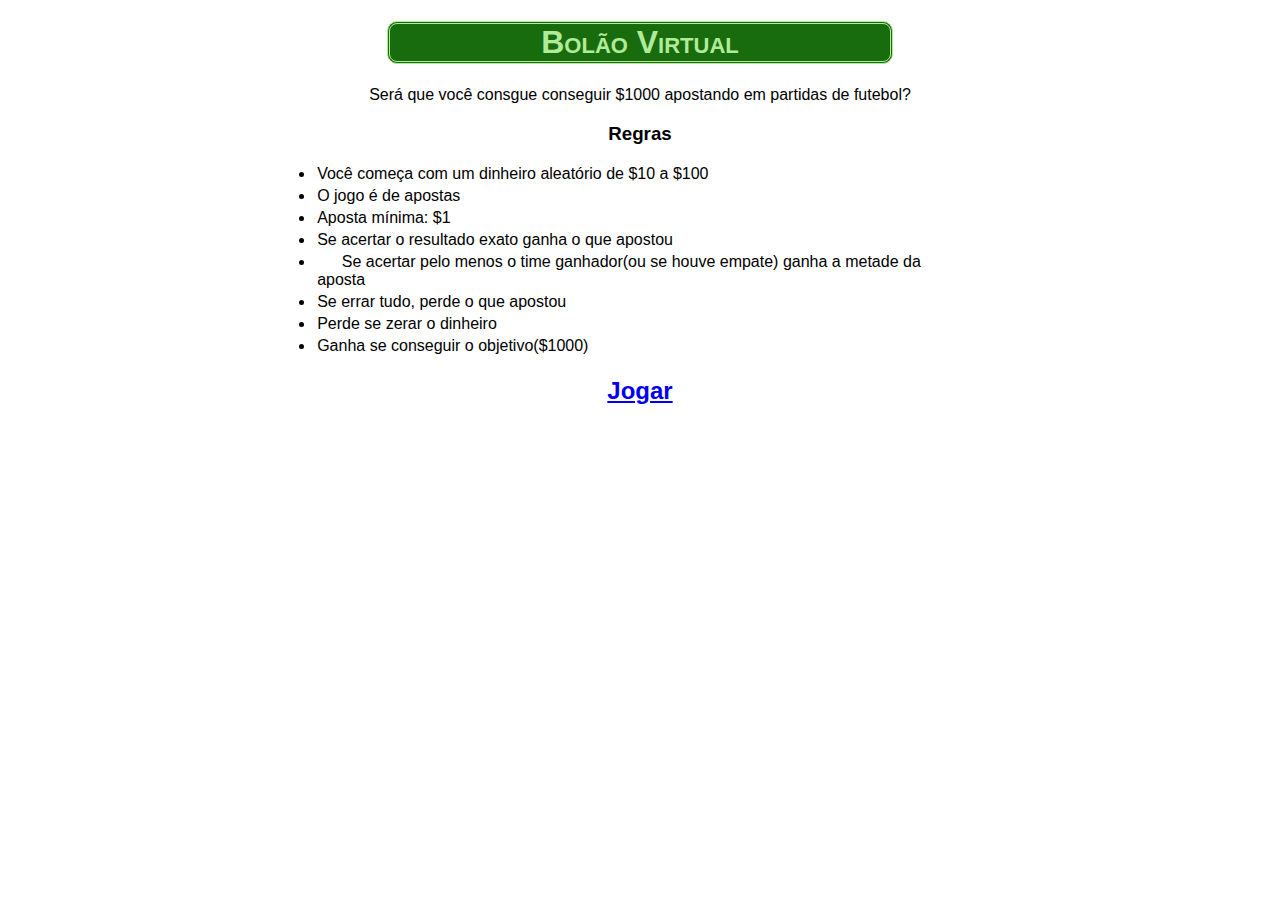
<file: index.html>
<!DOCTYPE html>
<html>
<head>
  <title>Bolão Virtual</title>
  <link rel="stylesheet" href="style.css">
  </head>
  
<body>
  <h1>Bolão Virtual</h1>
  
  <div id=resumo>
    <p>
   Será que você consgue conseguir $1000 apostando em partidas de futebol?
    </p>
  </div>
  
  <div id=regras>
    <h3>Regras</h3>
      <ul>
        <li>Você começa com um dinheiro aleatório de $10 a $100</li>
        <li>O jogo é de apostas</li>
        <li>Aposta mínima: $1 </li>
        <li>Se acertar o resultado exato ganha o que apostou</li>
        <li>Se acertar pelo menos o time ganhador(ou se houve empate) ganha a metade da aposta</li>
        <li>Se errar tudo, perde o que apostou</li>
        <li>Perde se zerar o dinheiro</li>
        <li>Ganha se conseguir o objetivo($1000)</li>
      </ul>  
  </div>
  <a href=game.html><h2>Jogar</h2></a>
  </body>
</html>
</file>
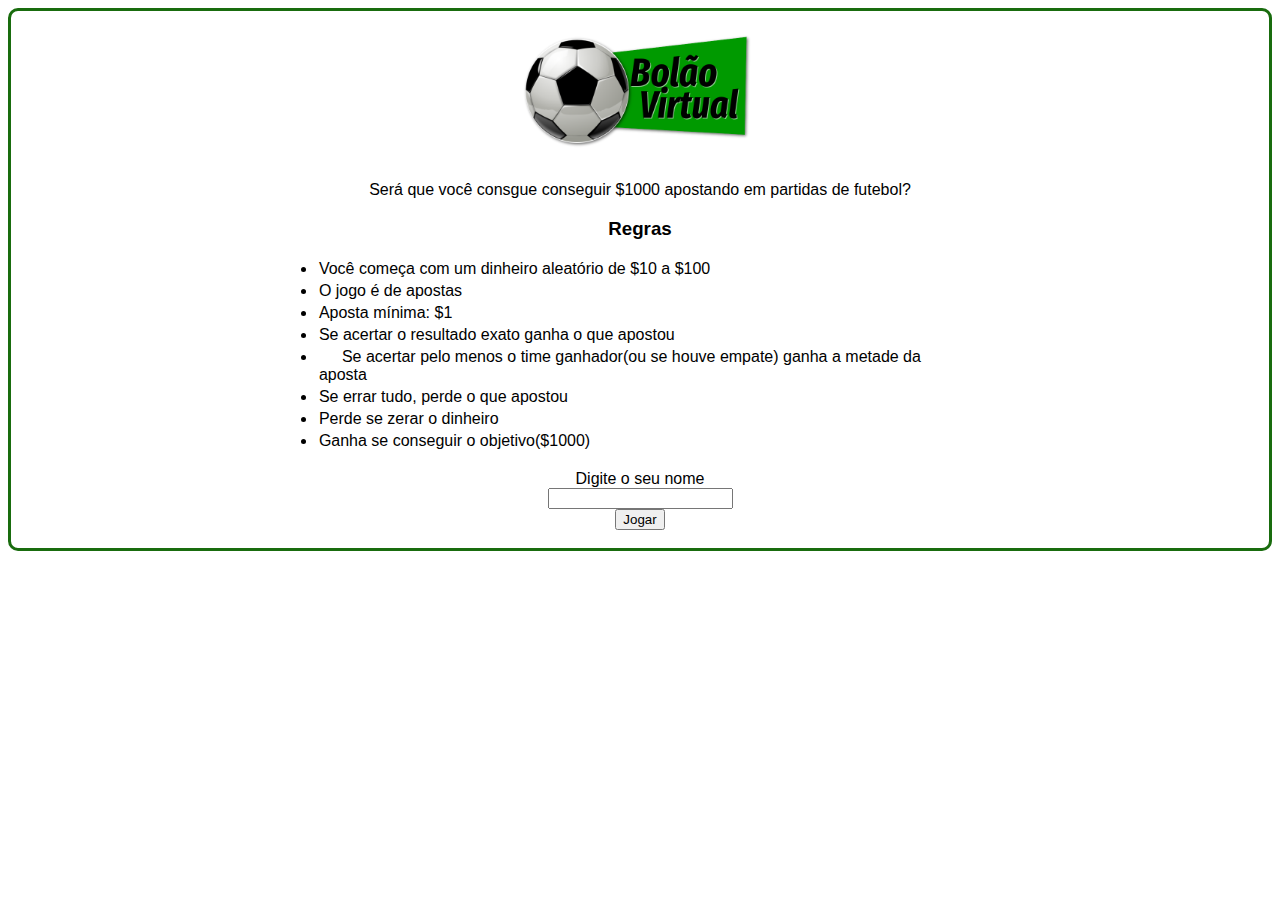
<file: Modelos HTML/index.html>
<!DOCTYPE html>
<html>
<head>
  <title>Bolão Virtual</title>
  <link rel="stylesheet" href="style.css">
  <link rel="icon" type="image/png" href="ball.png" />
  </head>
  
<body>
  <div class=fundo>
  <div class="container">
    <img src="bolao.png" width="320" height="205" />
</div>
  
  <div id=resumo>
    <p>
   Será que você consgue conseguir $1000 apostando em partidas de futebol?
    </p>
  </div>
  
  <div id=regras>
    <h3>Regras</h3>
      <ul>
        <li>Você começa com um dinheiro aleatório de $10 a $100</li>
        <li>O jogo é de apostas</li>
        <li>Aposta mínima: $1 </li>
        <li>Se acertar o resultado exato ganha o que apostou</li>
        <li>Se acertar pelo menos o time ganhador(ou se houve empate) ganha a metade da aposta</li>
        <li>Se errar tudo, perde o que apostou</li>
        <li>Perde se zerar o dinheiro</li>
        <li>Ganha se conseguir o objetivo($1000)</li>
      </ul>
    <br>
     <form action="game2.html">
      Digite o seu nome<br>
     <label><input name="name"></label><br>
      <input type="submit" value="Jogar">
    </form>
    <br>
  </div>
 
  </div>
  </body>
</html>
</file>
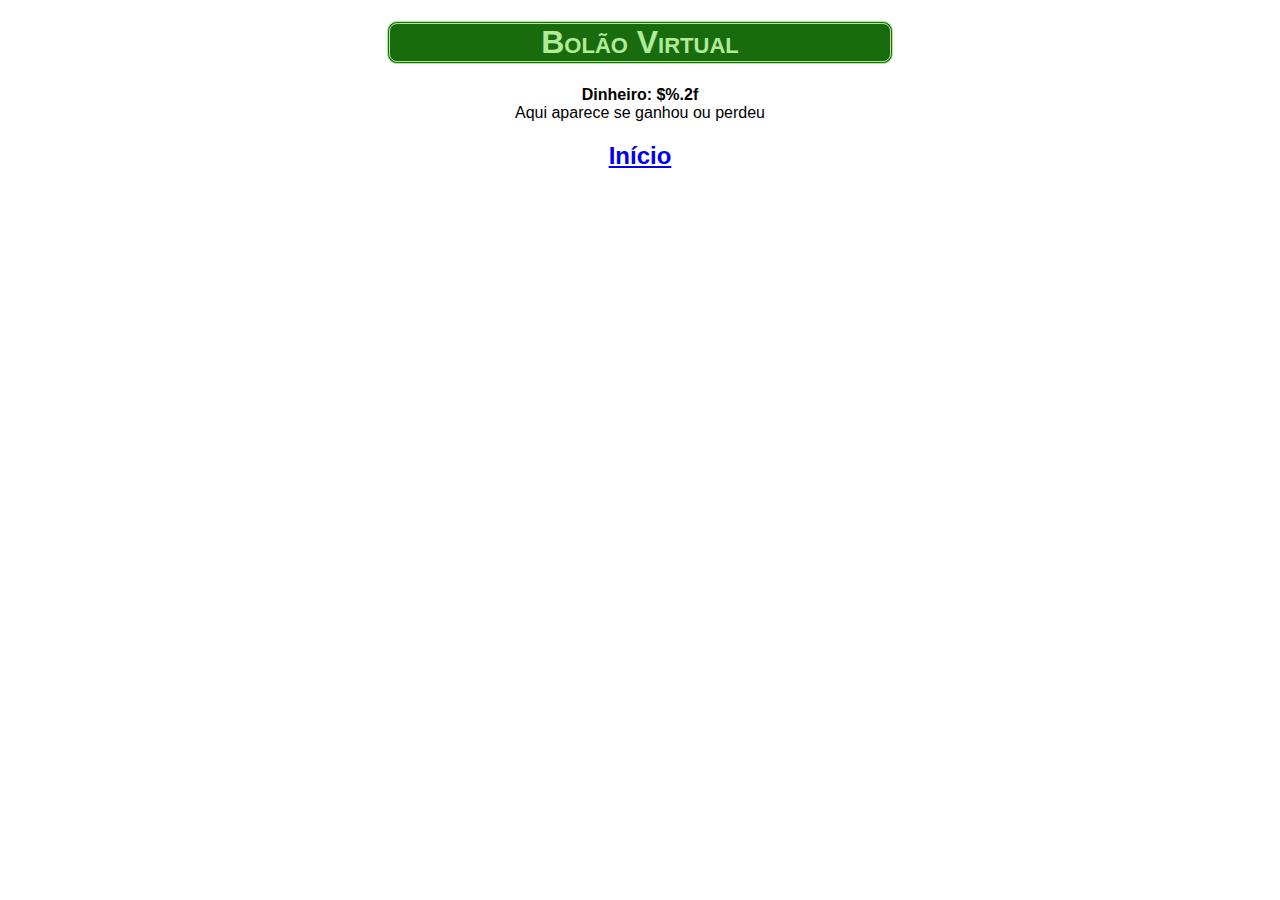
<file: fim.html>
<!DOCTYPE html>
<html>
<head>
  <title>Jogo de Apostas</title>
  <link rel="stylesheet" href="style.css">
  </head>
  
<body>
  <h1>Bolão Virtual</h1>
  
  <div id=jogo>
    <b>Dinheiro: $%.2f</b><br>
    Aqui aparece se ganhou ou perdeu
  </div>
  <a href=index.html><h2>Início</h2></a>
  </body>
</html>
</file>
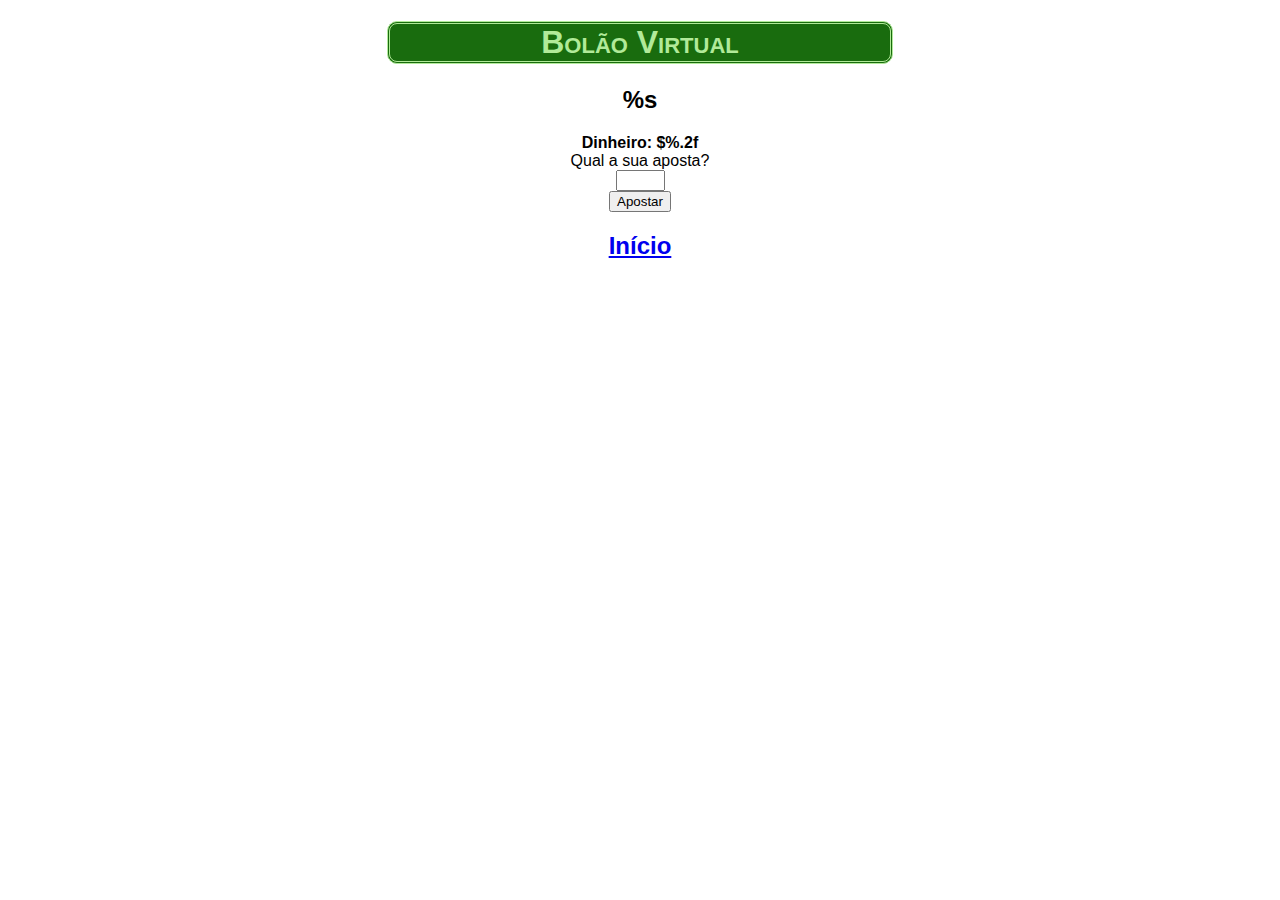
<file: game.html>
<!DOCTYPE html>
<html>
<head>
  <title>Bolão Virtual</title>
  <link rel="stylesheet" href="style.css">
  </head>
  
<body>
  <h1>Bolão Virtual</h1>
  
  <div id=jogo>
    <h2>%s</h2>
    <b>Dinheiro: $%.2f</b>
    <form action="game2.html">
      Qual a sua aposta?<br>
     <label><input name="x" size="3"></label><br>
      <input type="submit" value="Apostar">
    </form>
    
  </div>
  <a href=index.html><h2>Início</h2></a>
  </body>
</html>
</file>
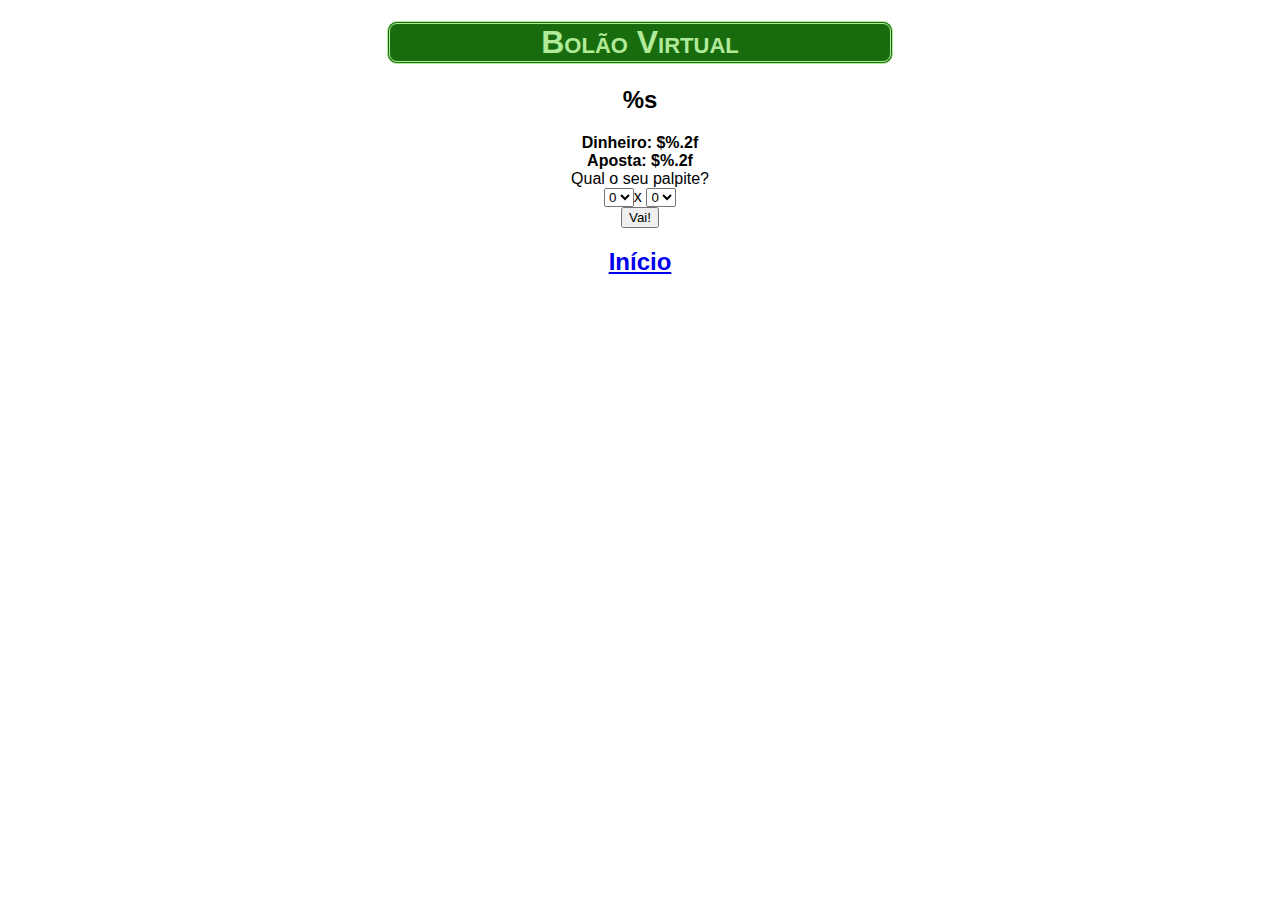
<file: game2.html>
<!DOCTYPE html>
<html>
<head>
  <title>Bolão Virtual</title>
  <link rel="stylesheet" href="style.css">
  </head>
  
<body>
  <h1>Bolão Virtual</h1>
  
  <div id=jogo>
    <h2>%s</h2>
    <b>Dinheiro: $%.2f</b><br>
    <b>Aposta: $%.2f</b>
    <form action="resposta.html">
      Qual o seu palpite?<br>
      <select name="a">
        <option value="0" selected>0
        <option value="1">1
        <option value="2">2
        <option value="3">3
        <option value="4">4 
      </select>x
      <select name="b">
        <option value="0" selected>0
        <option value="1">1
        <option value="2">2
        <option value="3">3
        <option value="4">4 
      </select>
      <br> 
      <input type="submit" value="Vai!">
    </form>
    
  </div>
  <a href=index.html><h2>Início</h2></a>
  </body>
</html>
</file>
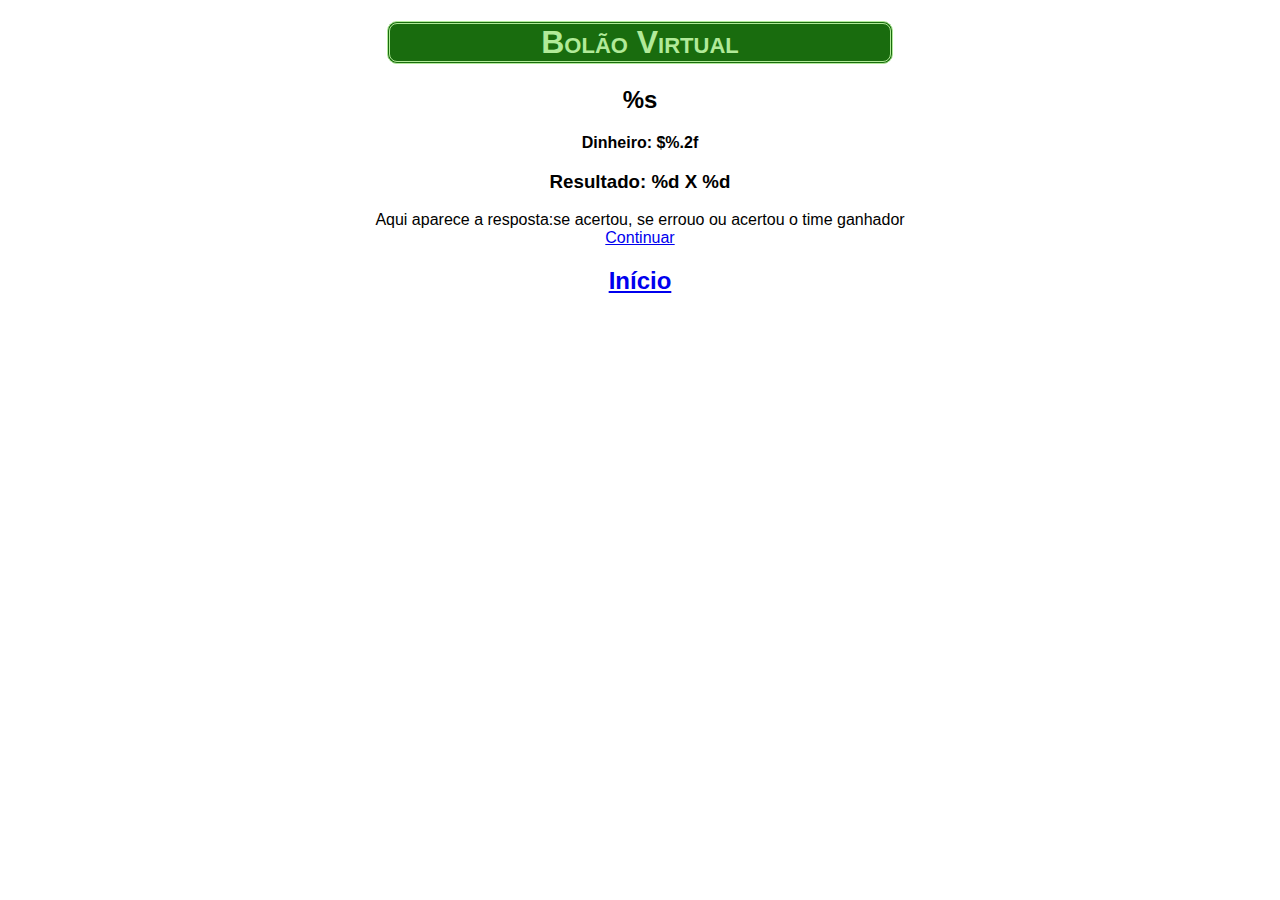
<file: resposta.html>
<!DOCTYPE html>
<html>
<head>
  <title>Bolão Virtual</title>
  <link rel="stylesheet" href="style.css">
  </head>
  
<body>
  <h1>Bolão Virtual</h1>
  
  <div id=jogo>
    <h2>%s</h2>
    <b>Dinheiro: $%.2f</b><br>
    <h3>Resultado: %d X %d</h3>
    Aqui aparece a resposta:se acertou, se errouo ou acertou o time ganhador<br>
    
    <a href=game.html>Continuar</a>
  </div>
  <a href=index.html><h2>Início</h2></a>
  </body>
</html>
</file>
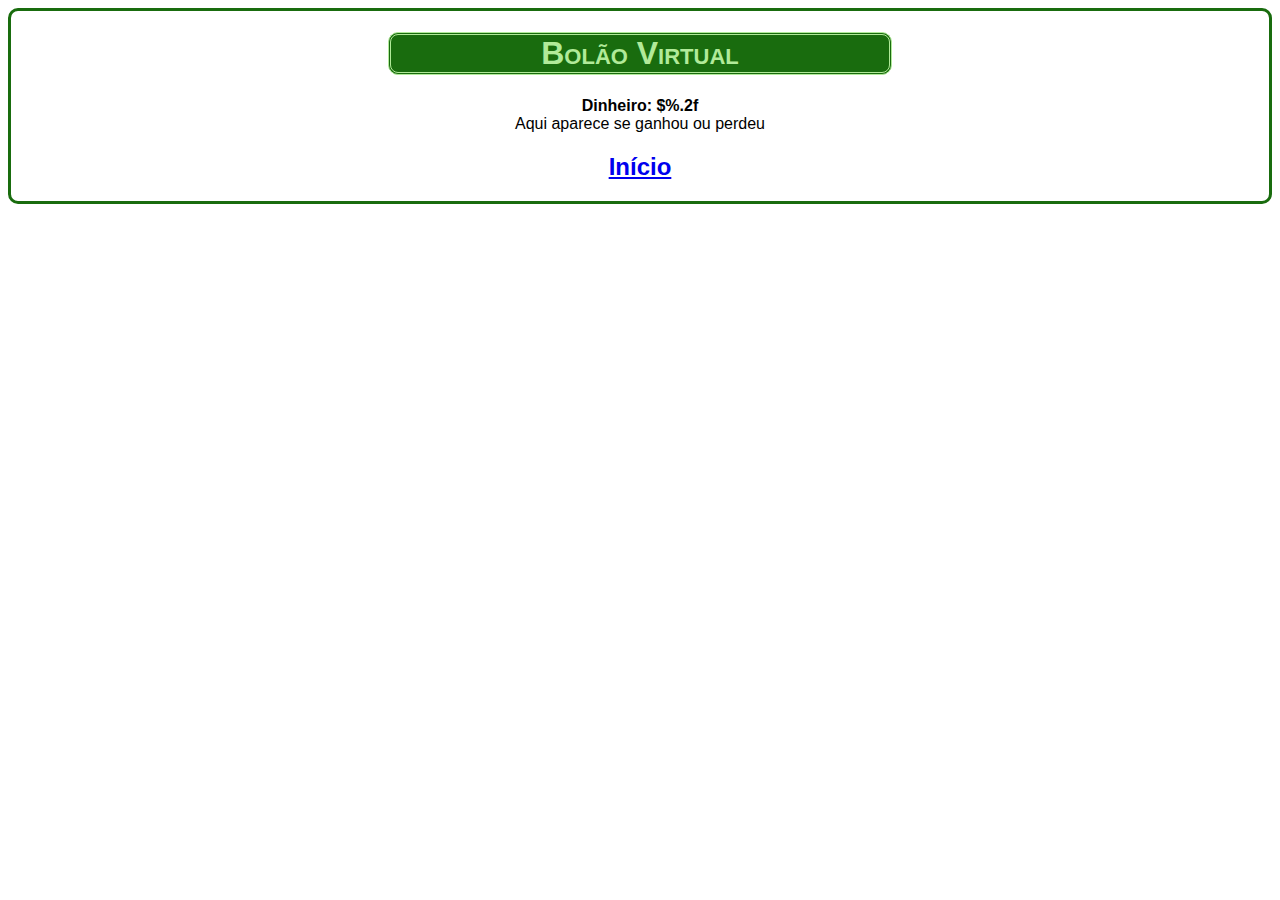
<file: Modelos HTML/fim.html>
<!DOCTYPE html>
<html>
<head>
  <title>Jogo de Apostas</title>
  <link rel="stylesheet" href="style.css">
  </head>
  
<body>
  <div class=fundo>
  <h1>Bolão Virtual</h1>
  
  <div id=jogo>
    <b>Dinheiro: $%.2f</b><br>
    Aqui aparece se ganhou ou perdeu
  </div>
  <a href=index.html><h2>Início</h2></a>
  </div>
  </body>
</html>
</file>
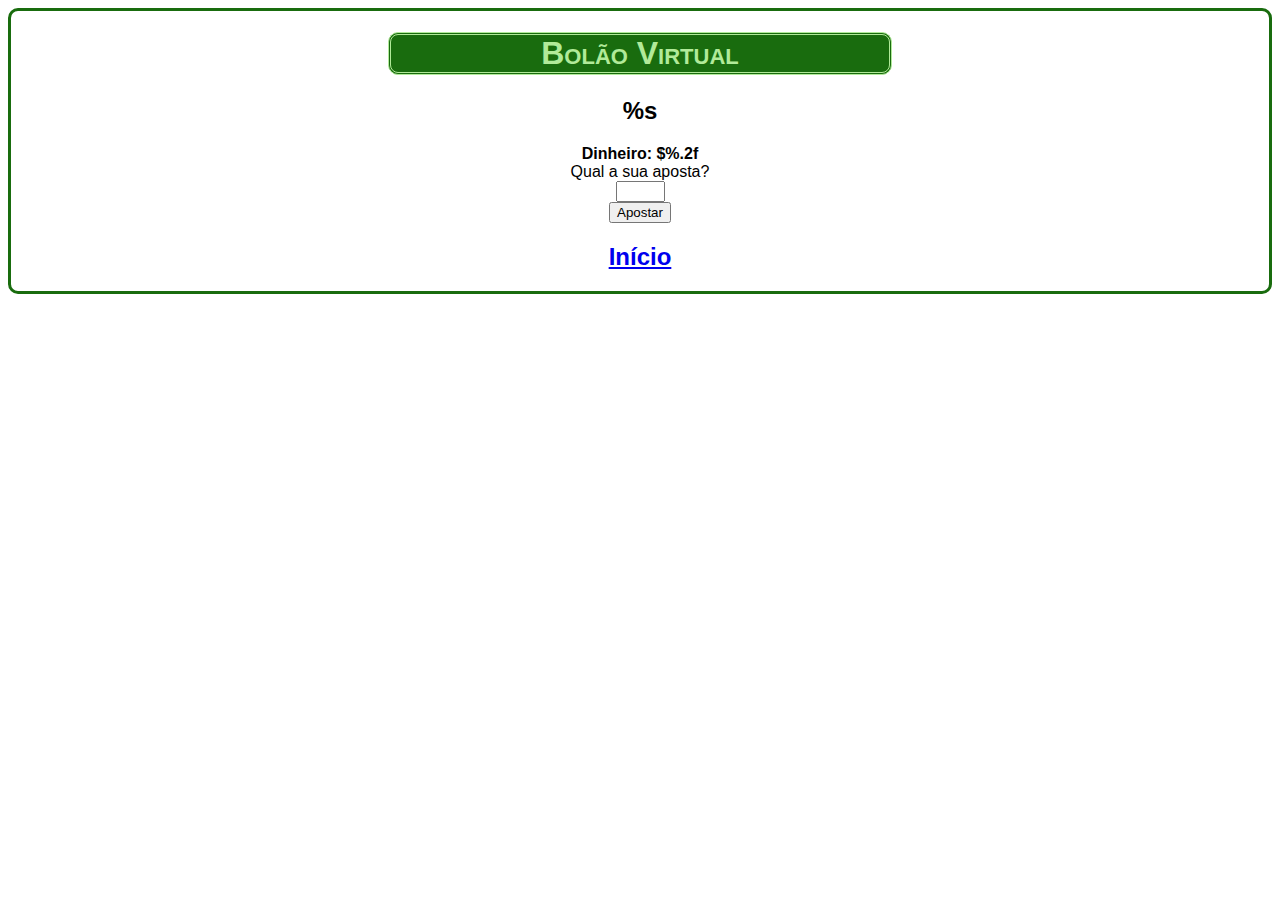
<file: Modelos HTML/game.html>
<!DOCTYPE html>
<html>
<head>
  <title>Bolão Virtual</title>
  <link rel="stylesheet" href="style.css">
  </head>
  
<body>
  <div class=fundo>
  <h1>Bolão Virtual</h1>
  
  <div id=jogo>
    <h2>%s</h2>
    <b>Dinheiro: $%.2f</b>
    <form action="game2.html">
      Qual a sua aposta?<br>
     <label><input name="x" size="3"></label><br>
      <input type="submit" value="Apostar">
    </form>
    
  </div>
  <a href=index.html><h2>Início</h2></a>
  </div>
  </body>
</html>
</file>
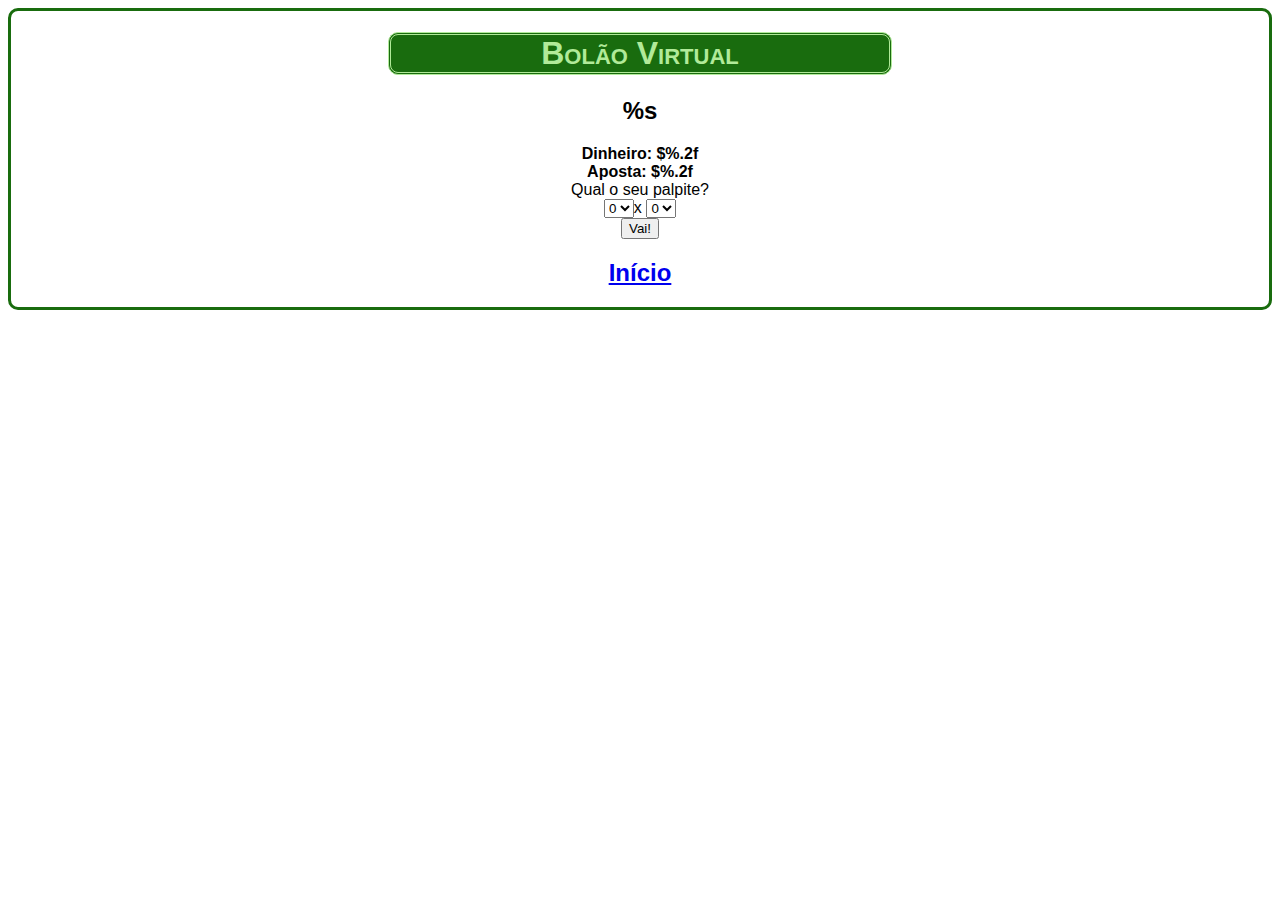
<file: Modelos HTML/game2.html>
<!DOCTYPE html>
<html>
<head>
  <title>Bolão Virtual</title>
  <link rel="stylesheet" href="style.css">
  </head>
  
<body>
  <div class=fundo>
  <h1>Bolão Virtual</h1>
  
  <div id=jogo>
    <h2>%s</h2>
    <b>Dinheiro: $%.2f</b><br>
    <b>Aposta: $%.2f</b>
    <form action="resposta.html">
      Qual o seu palpite?<br>
      <select name="a">
        <option value="0" selected>0
        <option value="1">1
        <option value="2">2
        <option value="3">3
        <option value="4">4 
      </select>x
      <select name="b">
        <option value="0" selected>0
        <option value="1">1
        <option value="2">2
        <option value="3">3
        <option value="4">4 
      </select>
      <br> 
      <input type="submit" value="Vai!">
    </form>
    
  </div>
  <a href=index.html><h2>Início</h2></a>
  </div>
  </body>
</html>
</file>
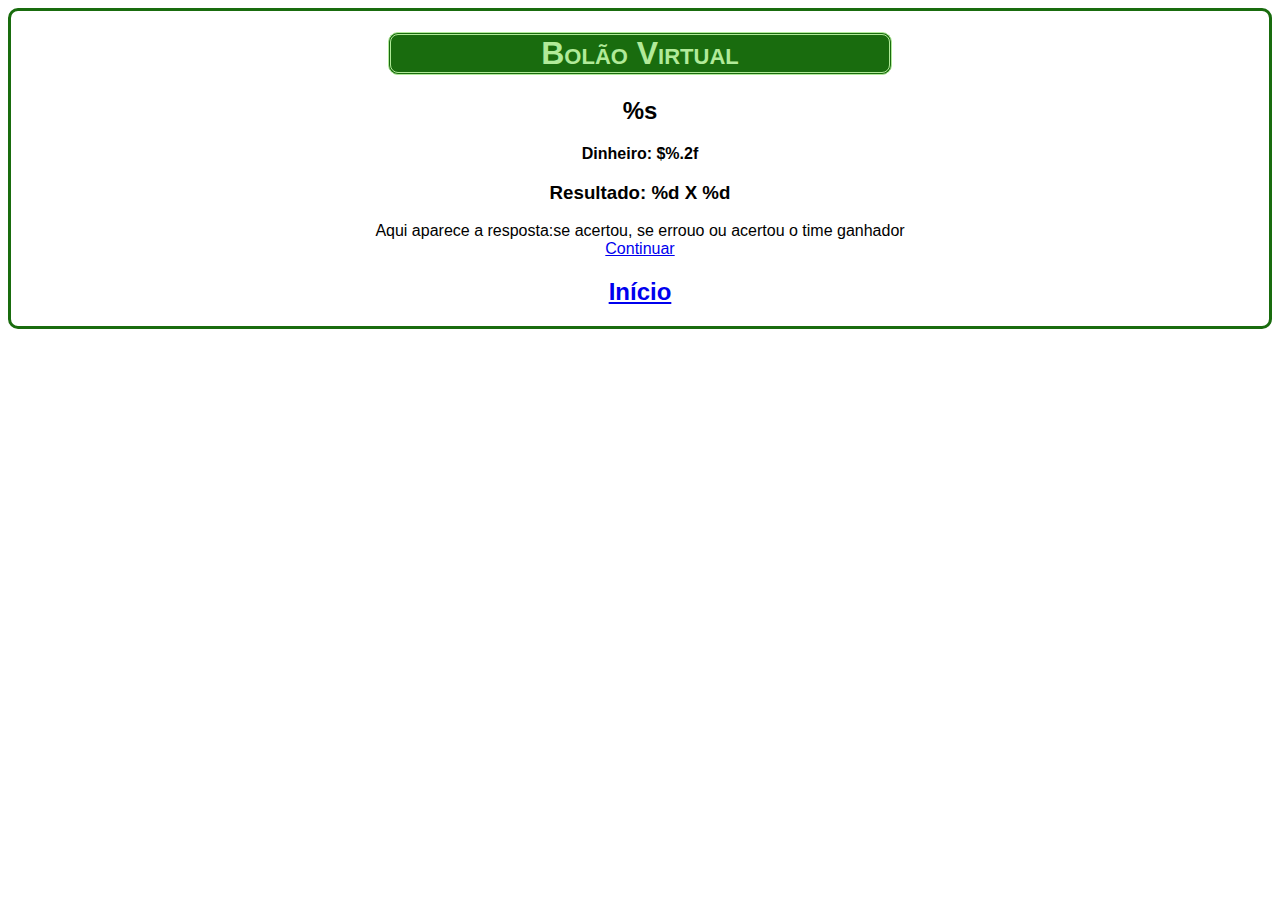
<file: Modelos HTML/resposta.html>
<!DOCTYPE html>
<html>
<head>
  <title>Bolão Virtual</title>
  <link rel="stylesheet" href="style.css">
  </head>
  
<body>
  <div class=fundo>
  <h1>Bolão Virtual</h1>
  
  <div id=jogo>
    <h2>%s</h2>
    <b>Dinheiro: $%.2f</b><br>
    <h3>Resultado: %d X %d</h3>
    Aqui aparece a resposta:se acertou, se errouo ou acertou o time ganhador<br>
    
    <a href=game.html>Continuar</a>
  </div>
  <a href=index.html><h2>Início</h2></a>
  </div>
  </body>
</html>
</file>
<file: style.css>
*{
text-align: center;
font-family: helvetica;
}

h1{
  font-variant:small-caps;
  background-color: #196c0e;
  color:#b1ea99;
  margin:3 auto;
  margin-left:30%;
  margin-right:30%;
  border-style:double;
  border-radius: 10px;
}

#regras ul{
  text-align-last:left;
  margin:0 auto;
  //list-style:none;
  margin-left: 20%;
  margin-right: 20%;
  
}

li{
  padding: 2px;
  margin-left: 2%;
  margin-right: 10%;
}
</file>
<file: Modelos HTML/style.css>
/*IMAGEM USADA: https://images.alphacoders.com/482/thumb-1920-482000.jpg*/

*{
text-align: center;
font-family: helvetica;
}

h1{
  font-variant:small-caps;
  background-color: #196c0e;
  color:#b1ea99;
  margin:3 auto;
  margin-left:30%;
  margin-right:30%;
  border-style:double;
  border-radius: 10px;
}

#regras ul{
  text-align-last:left;
  margin:0 auto;
  margin-left: 20%;
  margin-right: 20%;
  
}

li{
  padding: 2px;
  margin-left: 2%;
  margin-right: 10%;
}

body{
  background-image: url(https://images.alphacoders.com/482/thumb-1920-482000.jpg);
  background-attachment: fixed;
  background-size: cover;
}

div.fundo{
  background: rgba( 255, 255, 255, 0.548 );
  border-style:solid;
  border-color:#196c0e;
  border-radius: 10px;
}

.container img {
    max-height:150px;
    width: auto;
    height: auto;
}
</file>
